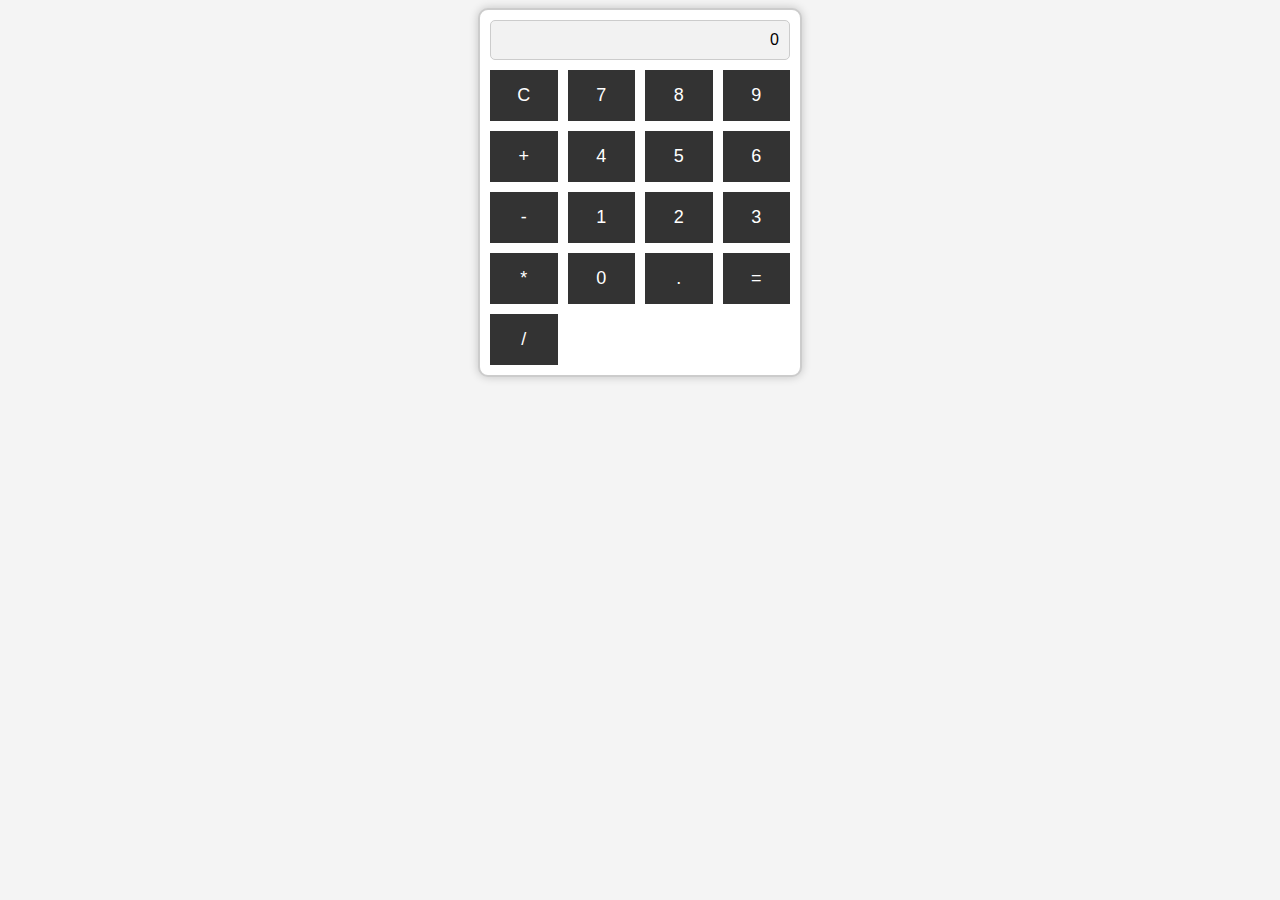
<file: calculator/index.html>
<!DOCTYPE html>
<html>
<head>
    <title>Calculator</title>
    <link rel="stylesheet" href="style.css">
</head>
<body>
    <div class="calculator">
        <div class="output" id="output">0</div>
        <button class="button" onclick="clearOutput()">C</button>
        <button class="button" onclick="appendNumber(7)">7</button>
        <button class="button" onclick="appendNumber(8)">8</button>
        <button class="button" onclick="appendNumber(9)">9</button>
        <button class="button" onclick="appendOperator('+')">+</button>
        <button class="button" onclick="appendNumber(4)">4</button>
        <button class="button" onclick="appendNumber(5)">5</button>
        <button class="button" onclick="appendNumber(6)">6</button>
        <button class="button" onclick="appendOperator('-')">-</button>
        <button class="button" onclick="appendNumber(1)">1</button>
        <button class="button" onclick="appendNumber(2)">2</button>
        <button class="button" onclick="appendNumber(3)">3</button>
        <button class="button" onclick="appendOperator('*')">*</button>
        <button class="button" onclick="appendNumber(0)">0</button>
        <button class="button" onclick="appendOperator('.')">.</button>
        <button class="button" onclick="calculateResult()">=</button>
        <button class="button" onclick="appendOperator('/')">/</button>
    </div>

    <script src="script.js"></script>
</body>
</html>
</file>
<file: calculator/style.css>
body {
    font-family: Arial, sans-serif;
    background-color: #f4f4f4;
}

.calculator {
    display: grid;
    grid-template-columns: repeat(4, 1fr);
    gap: 10px;
    width: 300px;
    margin: 0 auto;
    padding: 10px;
    border: 2px solid #ccc;
    border-radius: 10px;
    background-color: #fff;
    box-shadow: 0px 0px 10px rgba(0, 0, 0, 0.2);
}

.output {
    grid-column: 1 / span 4;
    text-align: right;
    padding: 10px;
    background: #f2f2f2;
    border: 1px solid #ccc;
    border-radius: 5px;
}

.button {
    padding: 15px;
    text-align: center;
    background: #333;
    color: #fff;
    border: none;
    cursor: pointer;
    font-size: 18px;
}

.button:hover {
    background: #555;
}
</file>
